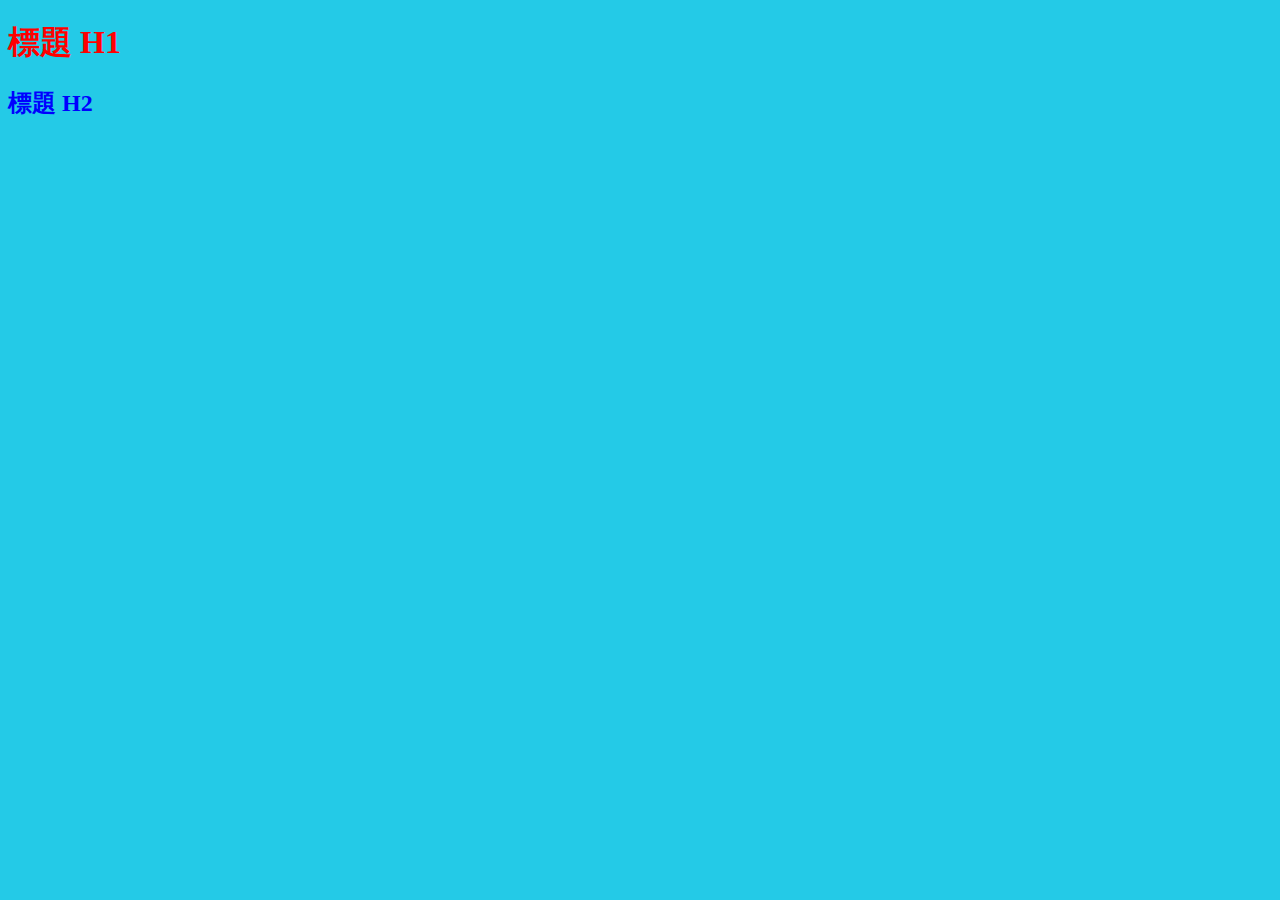
<file: index.html>
<!DOCTYPE html>
<html lang="en">

<head>
	<meta charset="UTF-8">
	<meta http-equiv="X-UA-Compatible" content="IE=edge">
	<meta name="viewport" content="width=device-width, initial-scale=1.0">
	<title>Document</title>
	<link rel="stylesheet" href="main.css">
</head>

<body>

	<h1>標題 H1</h1>
	
	<h2>標題 H2</h2>

</body>

</html>
</file>
<file: main.css>
body {
	background-color: #24cae7;
}

h1 {
	color: red;
}

h2 {
	color: blue;
}
</file>
